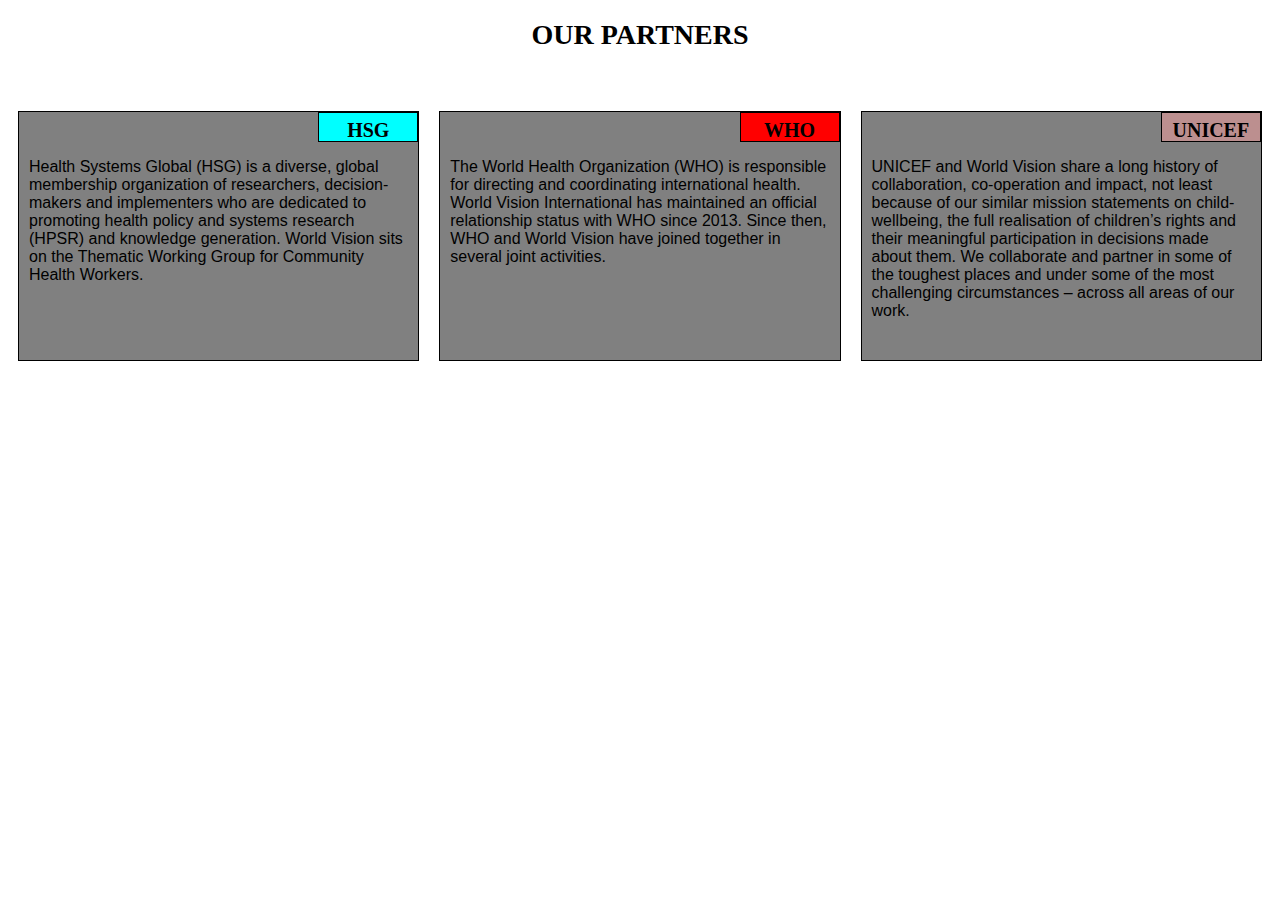
<file: module2-solution/index.html>
<!DOCTYPE html>
<html>
    <head>
        <meta charset="utf-8">
        <meta name="viewport" content="width=device-width, initial-scale=1">
        <title>Module 2 Solution</title>
        <link rel="stylesheet" href="css/style.css">
    </head>
    <body>
        <h1>OUR PARTNERS </h1>
        <div class="row">
            <div class="container col-lg-4 col-md-6 col-sm-12">
                <section>
                    <div class="sub-title aqua" id="HSG">
                        HSG
                    </div>
                    <p id="p1">Health Systems Global (HSG) is a diverse, global membership organization of researchers, decision-makers and implementers who are dedicated to promoting health policy and systems research (HPSR) and knowledge generation. World Vision sits on the Thematic Working Group for Community Health Workers.</p>
                </section>
            </div>
            <div class="container col-lg-4 col-md-6 col-sm-12">
                <section>
                    <div class="sub-title red">
                        WHO
                    </div>
                    <p id="p2">The World Health Organization (WHO) is responsible for directing and coordinating international health. World Vision International has maintained an official relationship status with WHO since 2013. Since then, WHO and World Vision have joined together in several joint activities.</p>
                </section>
            </div>
            <div class="container col-lg-4 col-md-12 col-sm-12">
                <section>
                    <div class="sub-title rosybrown">
                        UNICEF
                    </div>
                    <p id="p3">UNICEF and World Vision share a long history of collaboration, co-operation and impact, not least because of our similar mission statements on child-wellbeing, the full realisation of children’s rights and their meaningful participation in decisions made about them. We collaborate and partner in some of the toughest places and under some of the most challenging circumstances – across all areas of our work. </p>
                </section>
            </div>
        </div>
    </body>
</html>
</file>
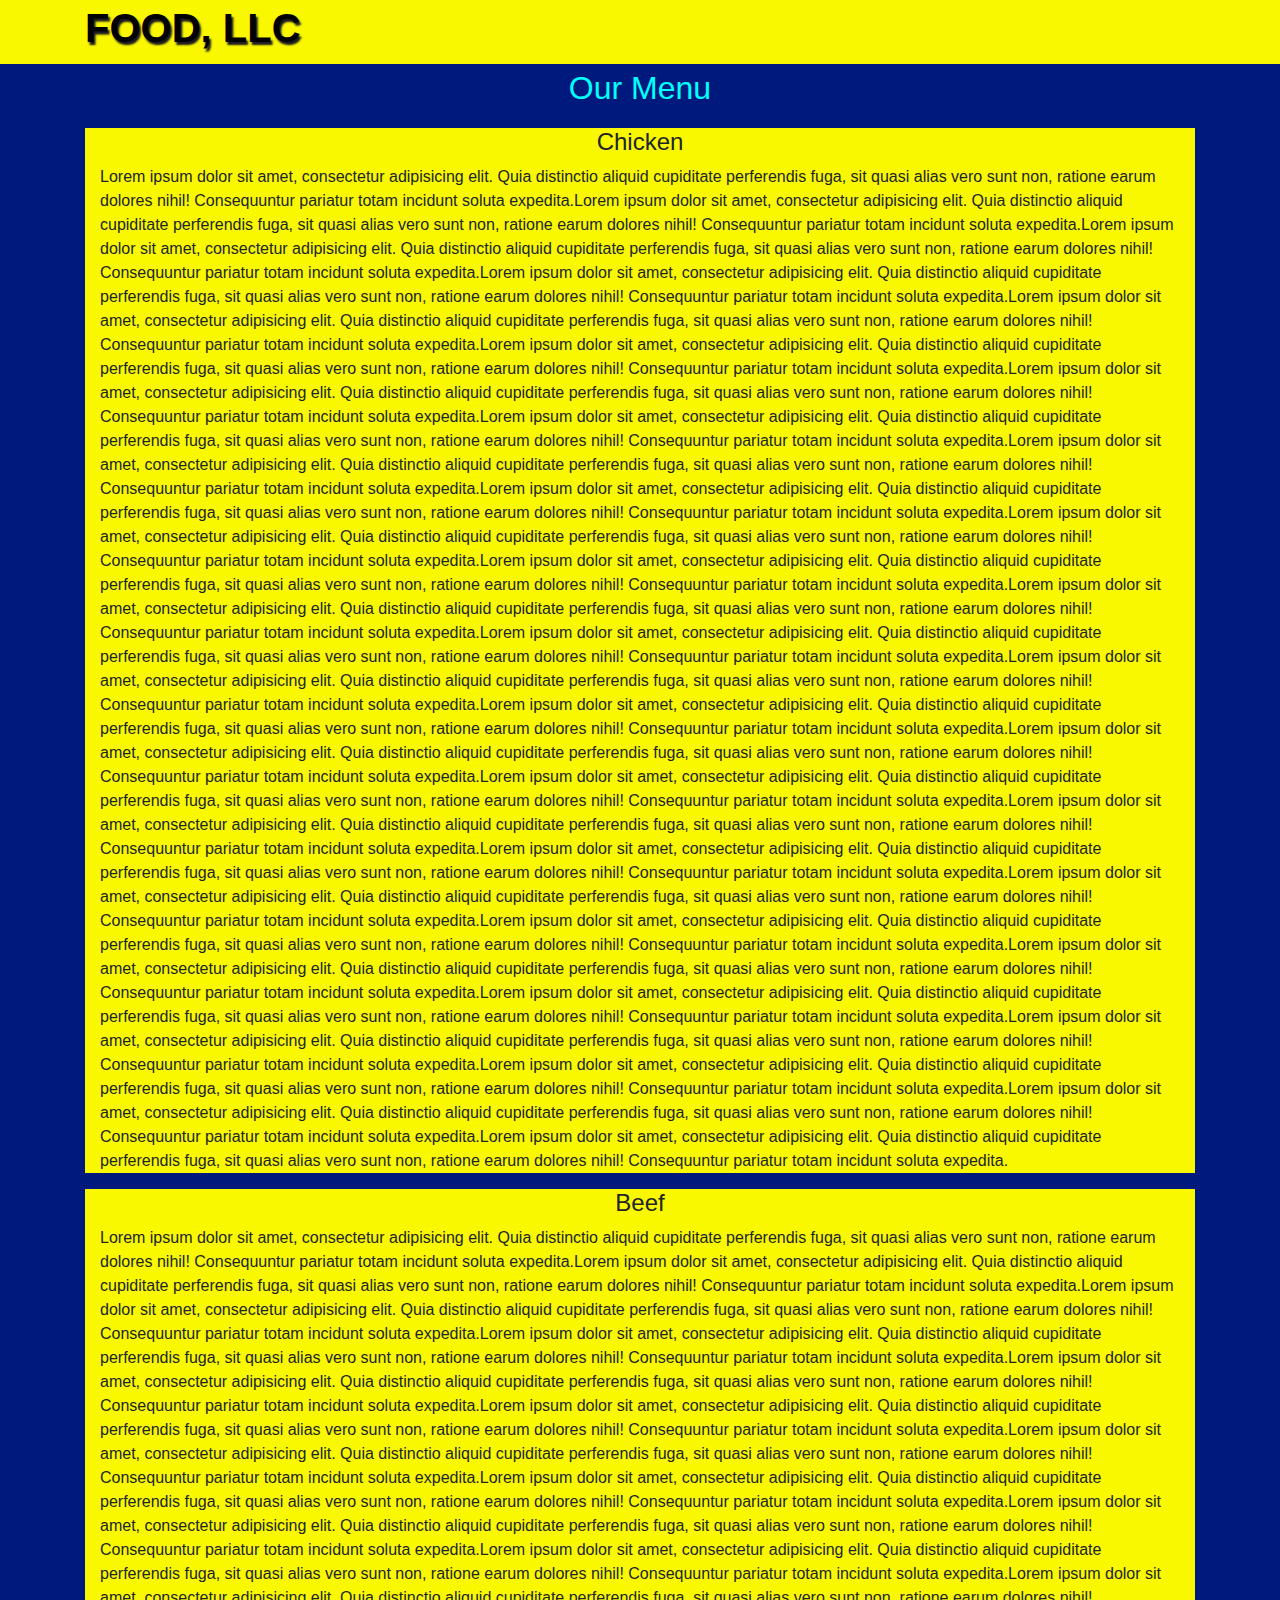
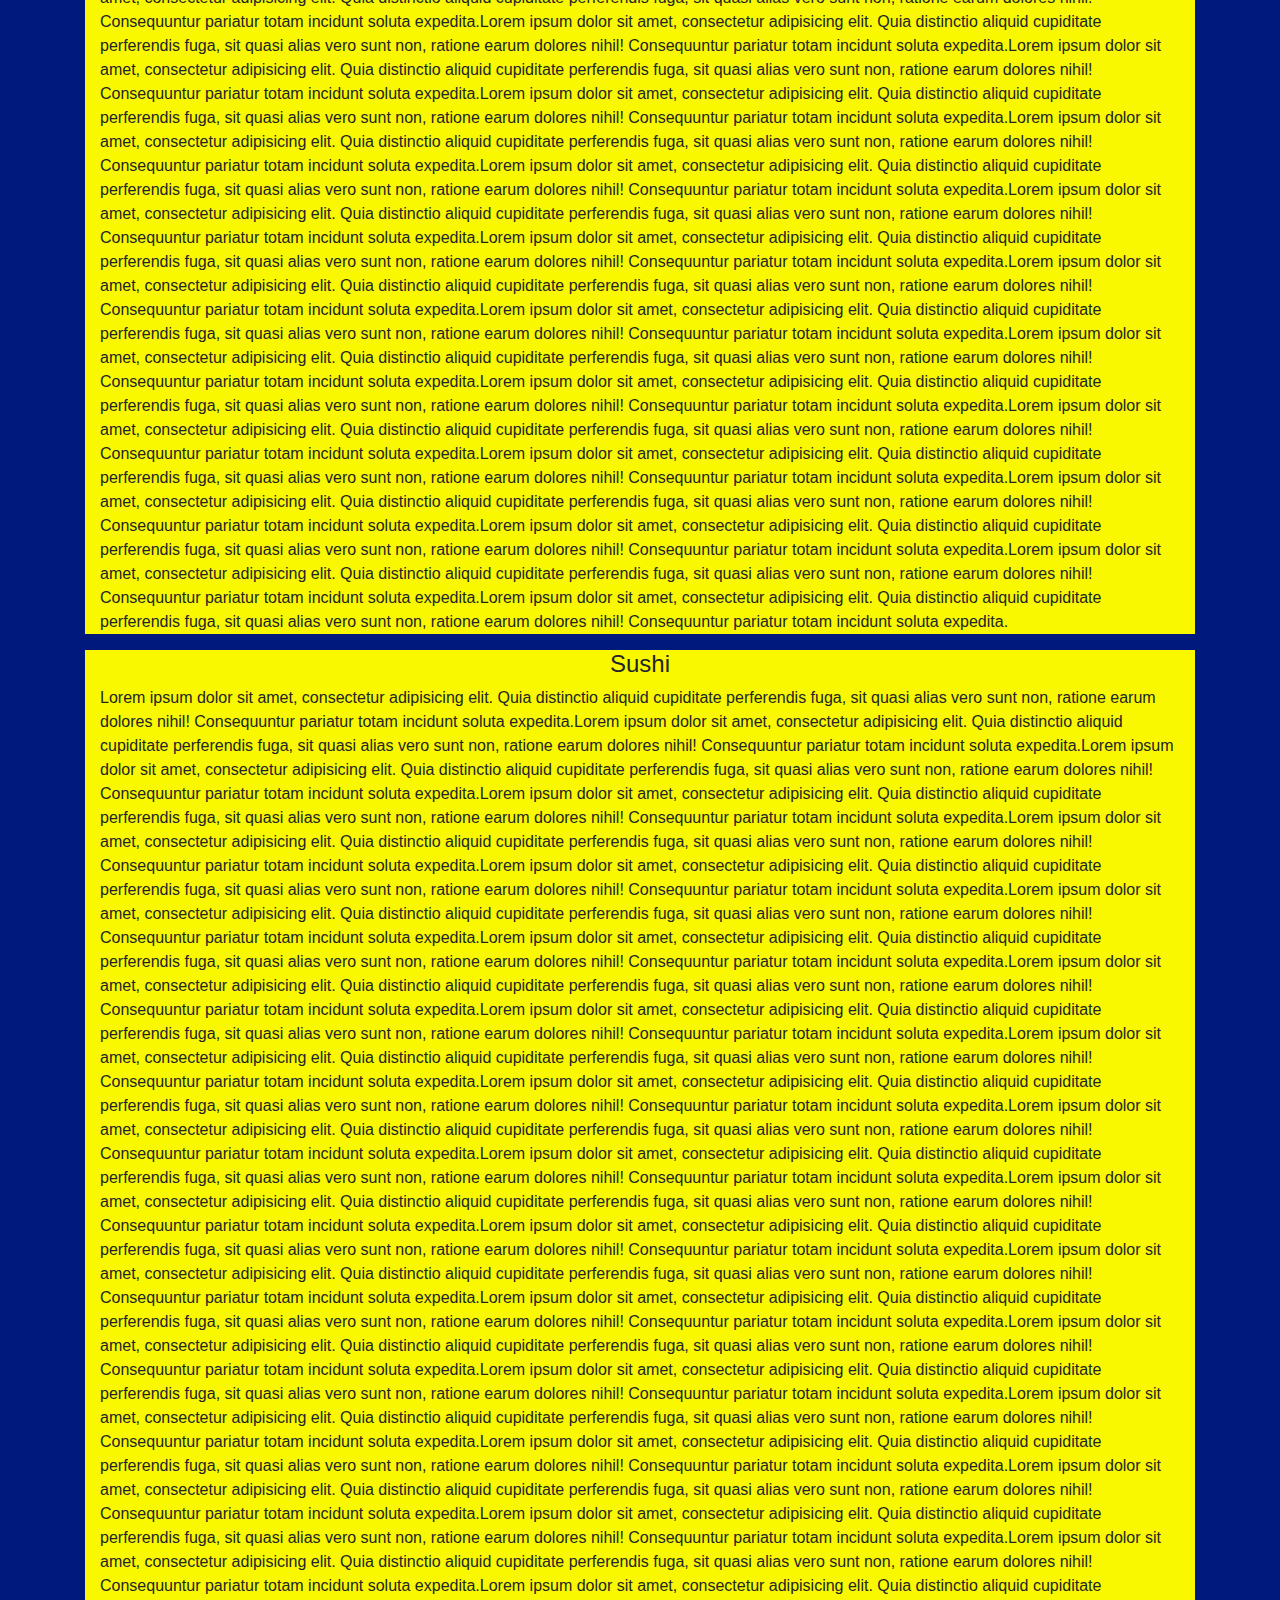
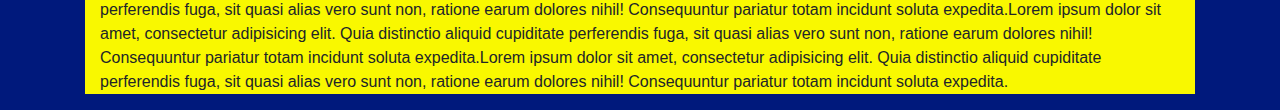
<file: module3-solution/index.html>
<!doctype html>
<html>
<head>
    <meta charset="utf-8">
    <meta name="viewport" content="width=device-width, initial-scale=1.0">
    <link rel="stylesheet" href="https://cdnjs.cloudflare.com/ajax/libs/twitter-bootstrap/4.3.1/css/bootstrap.min.css" >
    <link rel="stylesheet" href="css/styles.css">
    <script src="https://ajax.aspnetcdn.com/ajax/jQuery/jquery-3.5.1.min.js"></script>
        <!-- JavaScript Bundle with Popper -->
        <script src="https://cdnjs.cloudflare.com/ajax/libs/popper.js/1.12.9/umd/popper.min.js"></script>
        <script src="https://cdnjs.cloudflare.com/ajax/libs/twitter-bootstrap/4.3.1/js/bootstrap.min.js"></script>
    <title>Module 3 solution</title>
</head>
<body>
    <header>
        <nav id="header-nav" class="navbar navbar-light">
            <div class="container">
            <div class="navbar-header">
                <div class="navbar-brand pull-left">
                    <h1>Food, LLC</h1>
                </div>
            </div>
            <div class="d-block d-sm-none">
            <button type="button" class="navbar-toggle collapsed " data-toggle="collapse" data-target="#collapsable-nav" aria-expanded="false">
                <span class="navbar-toggler-icon navbar-inverse m-0"></span>
                </button>
            </div>
            <div id="collapsable-nav" class="collapse navbar-collapse">
                <ul id="nav-list" class="nav navbar-nav navbar-right">
                    <a href="#chicken"><li>Chicken</li></a>
                    <a href="#beef"><li>Beef</li></a>
                    <a href="#sushi"><li>Sushi</li></a>
                </ul><!-- #nav-list -->
            </div><!-- .collapse .navbar-collaps.-->
            </div>
        </nav>
    </header>
    <p id="title" class="text-center">Our Menu</p>
    <div class="container">
        <div id="content" class="col-xs-12">
            <h4 id ="chicken" class="text-center">Chicken</h4>
            <p>Lorem ipsum dolor sit amet, consectetur adipisicing elit. Quia distinctio aliquid cupiditate perferendis fuga, sit quasi alias vero sunt non, ratione earum dolores nihil! Consequuntur pariatur totam incidunt soluta expedita.Lorem ipsum dolor sit amet, consectetur adipisicing elit. Quia distinctio aliquid cupiditate perferendis fuga, sit quasi alias vero sunt non, ratione earum dolores nihil! Consequuntur pariatur totam incidunt soluta expedita.Lorem ipsum dolor sit amet, consectetur adipisicing elit. Quia distinctio aliquid cupiditate perferendis fuga, sit quasi alias vero sunt non, ratione earum dolores nihil! Consequuntur pariatur totam incidunt soluta expedita.Lorem ipsum dolor sit amet, consectetur adipisicing elit. Quia distinctio aliquid cupiditate perferendis fuga, sit quasi alias vero sunt non, ratione earum dolores nihil! Consequuntur pariatur totam incidunt soluta expedita.Lorem ipsum dolor sit amet, consectetur adipisicing elit. Quia distinctio aliquid cupiditate perferendis fuga, sit quasi alias vero sunt non, ratione earum dolores nihil! Consequuntur pariatur totam incidunt soluta expedita.Lorem ipsum dolor sit amet, consectetur adipisicing elit. Quia distinctio aliquid cupiditate perferendis fuga, sit quasi alias vero sunt non, ratione earum dolores nihil! Consequuntur pariatur totam incidunt soluta expedita.Lorem ipsum dolor sit amet, consectetur adipisicing elit. Quia distinctio aliquid cupiditate perferendis fuga, sit quasi alias vero sunt non, ratione earum dolores nihil! Consequuntur pariatur totam incidunt soluta expedita.Lorem ipsum dolor sit amet, consectetur adipisicing elit. Quia distinctio aliquid cupiditate perferendis fuga, sit quasi alias vero sunt non, ratione earum dolores nihil! Consequuntur pariatur totam incidunt soluta expedita.Lorem ipsum dolor sit amet, consectetur adipisicing elit. Quia distinctio aliquid cupiditate perferendis fuga, sit quasi alias vero sunt non, ratione earum dolores nihil! Consequuntur pariatur totam incidunt soluta expedita.Lorem ipsum dolor sit amet, consectetur adipisicing elit. Quia distinctio aliquid cupiditate perferendis fuga, sit quasi alias vero sunt non, ratione earum dolores nihil! Consequuntur pariatur totam incidunt soluta expedita.Lorem ipsum dolor sit amet, consectetur adipisicing elit. Quia distinctio aliquid cupiditate perferendis fuga, sit quasi alias vero sunt non, ratione earum dolores nihil! Consequuntur pariatur totam incidunt soluta expedita.Lorem ipsum dolor sit amet, consectetur adipisicing elit. Quia distinctio aliquid cupiditate perferendis fuga, sit quasi alias vero sunt non, ratione earum dolores nihil! Consequuntur pariatur totam incidunt soluta expedita.Lorem ipsum dolor sit amet, consectetur adipisicing elit. Quia distinctio aliquid cupiditate perferendis fuga, sit quasi alias vero sunt non, ratione earum dolores nihil! Consequuntur pariatur totam incidunt soluta expedita.Lorem ipsum dolor sit amet, consectetur adipisicing elit. Quia distinctio aliquid cupiditate perferendis fuga, sit quasi alias vero sunt non, ratione earum dolores nihil! Consequuntur pariatur totam incidunt soluta expedita.Lorem ipsum dolor sit amet, consectetur adipisicing elit. Quia distinctio aliquid cupiditate perferendis fuga, sit quasi alias vero sunt non, ratione earum dolores nihil! Consequuntur pariatur totam incidunt soluta expedita.Lorem ipsum dolor sit amet, consectetur adipisicing elit. Quia distinctio aliquid cupiditate perferendis fuga, sit quasi alias vero sunt non, ratione earum dolores nihil! Consequuntur pariatur totam incidunt soluta expedita.Lorem ipsum dolor sit amet, consectetur adipisicing elit. Quia distinctio aliquid cupiditate perferendis fuga, sit quasi alias vero sunt non, ratione earum dolores nihil! Consequuntur pariatur totam incidunt soluta expedita.Lorem ipsum dolor sit amet, consectetur adipisicing elit. Quia distinctio aliquid cupiditate perferendis fuga, sit quasi alias vero sunt non, ratione earum dolores nihil! Consequuntur pariatur totam incidunt soluta expedita.Lorem ipsum dolor sit amet, consectetur adipisicing elit. Quia distinctio aliquid cupiditate perferendis fuga, sit quasi alias vero sunt non, ratione earum dolores nihil! Consequuntur pariatur totam incidunt soluta expedita.Lorem ipsum dolor sit amet, consectetur adipisicing elit. Quia distinctio aliquid cupiditate perferendis fuga, sit quasi alias vero sunt non, ratione earum dolores nihil! Consequuntur pariatur totam incidunt soluta expedita.Lorem ipsum dolor sit amet, consectetur adipisicing elit. Quia distinctio aliquid cupiditate perferendis fuga, sit quasi alias vero sunt non, ratione earum dolores nihil! Consequuntur pariatur totam incidunt soluta expedita.Lorem ipsum dolor sit amet, consectetur adipisicing elit. Quia distinctio aliquid cupiditate perferendis fuga, sit quasi alias vero sunt non, ratione earum dolores nihil! Consequuntur pariatur totam incidunt soluta expedita.Lorem ipsum dolor sit amet, consectetur adipisicing elit. Quia distinctio aliquid cupiditate perferendis fuga, sit quasi alias vero sunt non, ratione earum dolores nihil! Consequuntur pariatur totam incidunt soluta expedita.Lorem ipsum dolor sit amet, consectetur adipisicing elit. Quia distinctio aliquid cupiditate perferendis fuga, sit quasi alias vero sunt non, ratione earum dolores nihil! Consequuntur pariatur totam incidunt soluta expedita.Lorem ipsum dolor sit amet, consectetur adipisicing elit. Quia distinctio aliquid cupiditate perferendis fuga, sit quasi alias vero sunt non, ratione earum dolores nihil! Consequuntur pariatur totam incidunt soluta expedita.Lorem ipsum dolor sit amet, consectetur adipisicing elit. Quia distinctio aliquid cupiditate perferendis fuga, sit quasi alias vero sunt non, ratione earum dolores nihil! Consequuntur pariatur totam incidunt soluta expedita.Lorem ipsum dolor sit amet, consectetur adipisicing elit. Quia distinctio aliquid cupiditate perferendis fuga, sit quasi alias vero sunt non, ratione earum dolores nihil! Consequuntur pariatur totam incidunt soluta expedita.Lorem ipsum dolor sit amet, consectetur adipisicing elit. Quia distinctio aliquid cupiditate perferendis fuga, sit quasi alias vero sunt non, ratione earum dolores nihil! Consequuntur pariatur totam incidunt soluta expedita.</p>
        </div>
        <div id="content" class="col-xs-12">
            <h4 id="beef" class="text-center">Beef</h4>
            <p>Lorem ipsum dolor sit amet, consectetur adipisicing elit. Quia distinctio aliquid cupiditate perferendis fuga, sit quasi alias vero sunt non, ratione earum dolores nihil! Consequuntur pariatur totam incidunt soluta expedita.Lorem ipsum dolor sit amet, consectetur adipisicing elit. Quia distinctio aliquid cupiditate perferendis fuga, sit quasi alias vero sunt non, ratione earum dolores nihil! Consequuntur pariatur totam incidunt soluta expedita.Lorem ipsum dolor sit amet, consectetur adipisicing elit. Quia distinctio aliquid cupiditate perferendis fuga, sit quasi alias vero sunt non, ratione earum dolores nihil! Consequuntur pariatur totam incidunt soluta expedita.Lorem ipsum dolor sit amet, consectetur adipisicing elit. Quia distinctio aliquid cupiditate perferendis fuga, sit quasi alias vero sunt non, ratione earum dolores nihil! Consequuntur pariatur totam incidunt soluta expedita.Lorem ipsum dolor sit amet, consectetur adipisicing elit. Quia distinctio aliquid cupiditate perferendis fuga, sit quasi alias vero sunt non, ratione earum dolores nihil! Consequuntur pariatur totam incidunt soluta expedita.Lorem ipsum dolor sit amet, consectetur adipisicing elit. Quia distinctio aliquid cupiditate perferendis fuga, sit quasi alias vero sunt non, ratione earum dolores nihil! Consequuntur pariatur totam incidunt soluta expedita.Lorem ipsum dolor sit amet, consectetur adipisicing elit. Quia distinctio aliquid cupiditate perferendis fuga, sit quasi alias vero sunt non, ratione earum dolores nihil! Consequuntur pariatur totam incidunt soluta expedita.Lorem ipsum dolor sit amet, consectetur adipisicing elit. Quia distinctio aliquid cupiditate perferendis fuga, sit quasi alias vero sunt non, ratione earum dolores nihil! Consequuntur pariatur totam incidunt soluta expedita.Lorem ipsum dolor sit amet, consectetur adipisicing elit. Quia distinctio aliquid cupiditate perferendis fuga, sit quasi alias vero sunt non, ratione earum dolores nihil! Consequuntur pariatur totam incidunt soluta expedita.Lorem ipsum dolor sit amet, consectetur adipisicing elit. Quia distinctio aliquid cupiditate perferendis fuga, sit quasi alias vero sunt non, ratione earum dolores nihil! Consequuntur pariatur totam incidunt soluta expedita.Lorem ipsum dolor sit amet, consectetur adipisicing elit. Quia distinctio aliquid cupiditate perferendis fuga, sit quasi alias vero sunt non, ratione earum dolores nihil! Consequuntur pariatur totam incidunt soluta expedita.Lorem ipsum dolor sit amet, consectetur adipisicing elit. Quia distinctio aliquid cupiditate perferendis fuga, sit quasi alias vero sunt non, ratione earum dolores nihil! Consequuntur pariatur totam incidunt soluta expedita.Lorem ipsum dolor sit amet, consectetur adipisicing elit. Quia distinctio aliquid cupiditate perferendis fuga, sit quasi alias vero sunt non, ratione earum dolores nihil! Consequuntur pariatur totam incidunt soluta expedita.Lorem ipsum dolor sit amet, consectetur adipisicing elit. Quia distinctio aliquid cupiditate perferendis fuga, sit quasi alias vero sunt non, ratione earum dolores nihil! Consequuntur pariatur totam incidunt soluta expedita.Lorem ipsum dolor sit amet, consectetur adipisicing elit. Quia distinctio aliquid cupiditate perferendis fuga, sit quasi alias vero sunt non, ratione earum dolores nihil! Consequuntur pariatur totam incidunt soluta expedita.Lorem ipsum dolor sit amet, consectetur adipisicing elit. Quia distinctio aliquid cupiditate perferendis fuga, sit quasi alias vero sunt non, ratione earum dolores nihil! Consequuntur pariatur totam incidunt soluta expedita.Lorem ipsum dolor sit amet, consectetur adipisicing elit. Quia distinctio aliquid cupiditate perferendis fuga, sit quasi alias vero sunt non, ratione earum dolores nihil! Consequuntur pariatur totam incidunt soluta expedita.Lorem ipsum dolor sit amet, consectetur adipisicing elit. Quia distinctio aliquid cupiditate perferendis fuga, sit quasi alias vero sunt non, ratione earum dolores nihil! Consequuntur pariatur totam incidunt soluta expedita.Lorem ipsum dolor sit amet, consectetur adipisicing elit. Quia distinctio aliquid cupiditate perferendis fuga, sit quasi alias vero sunt non, ratione earum dolores nihil! Consequuntur pariatur totam incidunt soluta expedita.Lorem ipsum dolor sit amet, consectetur adipisicing elit. Quia distinctio aliquid cupiditate perferendis fuga, sit quasi alias vero sunt non, ratione earum dolores nihil! Consequuntur pariatur totam incidunt soluta expedita.Lorem ipsum dolor sit amet, consectetur adipisicing elit. Quia distinctio aliquid cupiditate perferendis fuga, sit quasi alias vero sunt non, ratione earum dolores nihil! Consequuntur pariatur totam incidunt soluta expedita.Lorem ipsum dolor sit amet, consectetur adipisicing elit. Quia distinctio aliquid cupiditate perferendis fuga, sit quasi alias vero sunt non, ratione earum dolores nihil! Consequuntur pariatur totam incidunt soluta expedita.Lorem ipsum dolor sit amet, consectetur adipisicing elit. Quia distinctio aliquid cupiditate perferendis fuga, sit quasi alias vero sunt non, ratione earum dolores nihil! Consequuntur pariatur totam incidunt soluta expedita.Lorem ipsum dolor sit amet, consectetur adipisicing elit. Quia distinctio aliquid cupiditate perferendis fuga, sit quasi alias vero sunt non, ratione earum dolores nihil! Consequuntur pariatur totam incidunt soluta expedita.Lorem ipsum dolor sit amet, consectetur adipisicing elit. Quia distinctio aliquid cupiditate perferendis fuga, sit quasi alias vero sunt non, ratione earum dolores nihil! Consequuntur pariatur totam incidunt soluta expedita.Lorem ipsum dolor sit amet, consectetur adipisicing elit. Quia distinctio aliquid cupiditate perferendis fuga, sit quasi alias vero sunt non, ratione earum dolores nihil! Consequuntur pariatur totam incidunt soluta expedita.Lorem ipsum dolor sit amet, consectetur adipisicing elit. Quia distinctio aliquid cupiditate perferendis fuga, sit quasi alias vero sunt non, ratione earum dolores nihil! Consequuntur pariatur totam incidunt soluta expedita.Lorem ipsum dolor sit amet, consectetur adipisicing elit. Quia distinctio aliquid cupiditate perferendis fuga, sit quasi alias vero sunt non, ratione earum dolores nihil! Consequuntur pariatur totam incidunt soluta expedita.</p>
        </div>
        <div id="content" class="col-xs-12">
            <h4 id = "sushi" class="text-center">Sushi</h4>
            <p>Lorem ipsum dolor sit amet, consectetur adipisicing elit. Quia distinctio aliquid cupiditate perferendis fuga, sit quasi alias vero sunt non, ratione earum dolores nihil! Consequuntur pariatur totam incidunt soluta expedita.Lorem ipsum dolor sit amet, consectetur adipisicing elit. Quia distinctio aliquid cupiditate perferendis fuga, sit quasi alias vero sunt non, ratione earum dolores nihil! Consequuntur pariatur totam incidunt soluta expedita.Lorem ipsum dolor sit amet, consectetur adipisicing elit. Quia distinctio aliquid cupiditate perferendis fuga, sit quasi alias vero sunt non, ratione earum dolores nihil! Consequuntur pariatur totam incidunt soluta expedita.Lorem ipsum dolor sit amet, consectetur adipisicing elit. Quia distinctio aliquid cupiditate perferendis fuga, sit quasi alias vero sunt non, ratione earum dolores nihil! Consequuntur pariatur totam incidunt soluta expedita.Lorem ipsum dolor sit amet, consectetur adipisicing elit. Quia distinctio aliquid cupiditate perferendis fuga, sit quasi alias vero sunt non, ratione earum dolores nihil! Consequuntur pariatur totam incidunt soluta expedita.Lorem ipsum dolor sit amet, consectetur adipisicing elit. Quia distinctio aliquid cupiditate perferendis fuga, sit quasi alias vero sunt non, ratione earum dolores nihil! Consequuntur pariatur totam incidunt soluta expedita.Lorem ipsum dolor sit amet, consectetur adipisicing elit. Quia distinctio aliquid cupiditate perferendis fuga, sit quasi alias vero sunt non, ratione earum dolores nihil! Consequuntur pariatur totam incidunt soluta expedita.Lorem ipsum dolor sit amet, consectetur adipisicing elit. Quia distinctio aliquid cupiditate perferendis fuga, sit quasi alias vero sunt non, ratione earum dolores nihil! Consequuntur pariatur totam incidunt soluta expedita.Lorem ipsum dolor sit amet, consectetur adipisicing elit. Quia distinctio aliquid cupiditate perferendis fuga, sit quasi alias vero sunt non, ratione earum dolores nihil! Consequuntur pariatur totam incidunt soluta expedita.Lorem ipsum dolor sit amet, consectetur adipisicing elit. Quia distinctio aliquid cupiditate perferendis fuga, sit quasi alias vero sunt non, ratione earum dolores nihil! Consequuntur pariatur totam incidunt soluta expedita.Lorem ipsum dolor sit amet, consectetur adipisicing elit. Quia distinctio aliquid cupiditate perferendis fuga, sit quasi alias vero sunt non, ratione earum dolores nihil! Consequuntur pariatur totam incidunt soluta expedita.Lorem ipsum dolor sit amet, consectetur adipisicing elit. Quia distinctio aliquid cupiditate perferendis fuga, sit quasi alias vero sunt non, ratione earum dolores nihil! Consequuntur pariatur totam incidunt soluta expedita.Lorem ipsum dolor sit amet, consectetur adipisicing elit. Quia distinctio aliquid cupiditate perferendis fuga, sit quasi alias vero sunt non, ratione earum dolores nihil! Consequuntur pariatur totam incidunt soluta expedita.Lorem ipsum dolor sit amet, consectetur adipisicing elit. Quia distinctio aliquid cupiditate perferendis fuga, sit quasi alias vero sunt non, ratione earum dolores nihil! Consequuntur pariatur totam incidunt soluta expedita.Lorem ipsum dolor sit amet, consectetur adipisicing elit. Quia distinctio aliquid cupiditate perferendis fuga, sit quasi alias vero sunt non, ratione earum dolores nihil! Consequuntur pariatur totam incidunt soluta expedita.Lorem ipsum dolor sit amet, consectetur adipisicing elit. Quia distinctio aliquid cupiditate perferendis fuga, sit quasi alias vero sunt non, ratione earum dolores nihil! Consequuntur pariatur totam incidunt soluta expedita.Lorem ipsum dolor sit amet, consectetur adipisicing elit. Quia distinctio aliquid cupiditate perferendis fuga, sit quasi alias vero sunt non, ratione earum dolores nihil! Consequuntur pariatur totam incidunt soluta expedita.Lorem ipsum dolor sit amet, consectetur adipisicing elit. Quia distinctio aliquid cupiditate perferendis fuga, sit quasi alias vero sunt non, ratione earum dolores nihil! Consequuntur pariatur totam incidunt soluta expedita.Lorem ipsum dolor sit amet, consectetur adipisicing elit. Quia distinctio aliquid cupiditate perferendis fuga, sit quasi alias vero sunt non, ratione earum dolores nihil! Consequuntur pariatur totam incidunt soluta expedita.Lorem ipsum dolor sit amet, consectetur adipisicing elit. Quia distinctio aliquid cupiditate perferendis fuga, sit quasi alias vero sunt non, ratione earum dolores nihil! Consequuntur pariatur totam incidunt soluta expedita.Lorem ipsum dolor sit amet, consectetur adipisicing elit. Quia distinctio aliquid cupiditate perferendis fuga, sit quasi alias vero sunt non, ratione earum dolores nihil! Consequuntur pariatur totam incidunt soluta expedita.Lorem ipsum dolor sit amet, consectetur adipisicing elit. Quia distinctio aliquid cupiditate perferendis fuga, sit quasi alias vero sunt non, ratione earum dolores nihil! Consequuntur pariatur totam incidunt soluta expedita.Lorem ipsum dolor sit amet, consectetur adipisicing elit. Quia distinctio aliquid cupiditate perferendis fuga, sit quasi alias vero sunt non, ratione earum dolores nihil! Consequuntur pariatur totam incidunt soluta expedita.Lorem ipsum dolor sit amet, consectetur adipisicing elit. Quia distinctio aliquid cupiditate perferendis fuga, sit quasi alias vero sunt non, ratione earum dolores nihil! Consequuntur pariatur totam incidunt soluta expedita.Lorem ipsum dolor sit amet, consectetur adipisicing elit. Quia distinctio aliquid cupiditate perferendis fuga, sit quasi alias vero sunt non, ratione earum dolores nihil! Consequuntur pariatur totam incidunt soluta expedita.Lorem ipsum dolor sit amet, consectetur adipisicing elit. Quia distinctio aliquid cupiditate perferendis fuga, sit quasi alias vero sunt non, ratione earum dolores nihil! Consequuntur pariatur totam incidunt soluta expedita.Lorem ipsum dolor sit amet, consectetur adipisicing elit. Quia distinctio aliquid cupiditate perferendis fuga, sit quasi alias vero sunt non, ratione earum dolores nihil! Consequuntur pariatur totam incidunt soluta expedita.Lorem ipsum dolor sit amet, consectetur adipisicing elit. Quia distinctio aliquid cupiditate perferendis fuga, sit quasi alias vero sunt non, ratione earum dolores nihil! Consequuntur pariatur totam incidunt soluta expedita.</p>
        </div>
    </div>
</body>
</html>
</file>
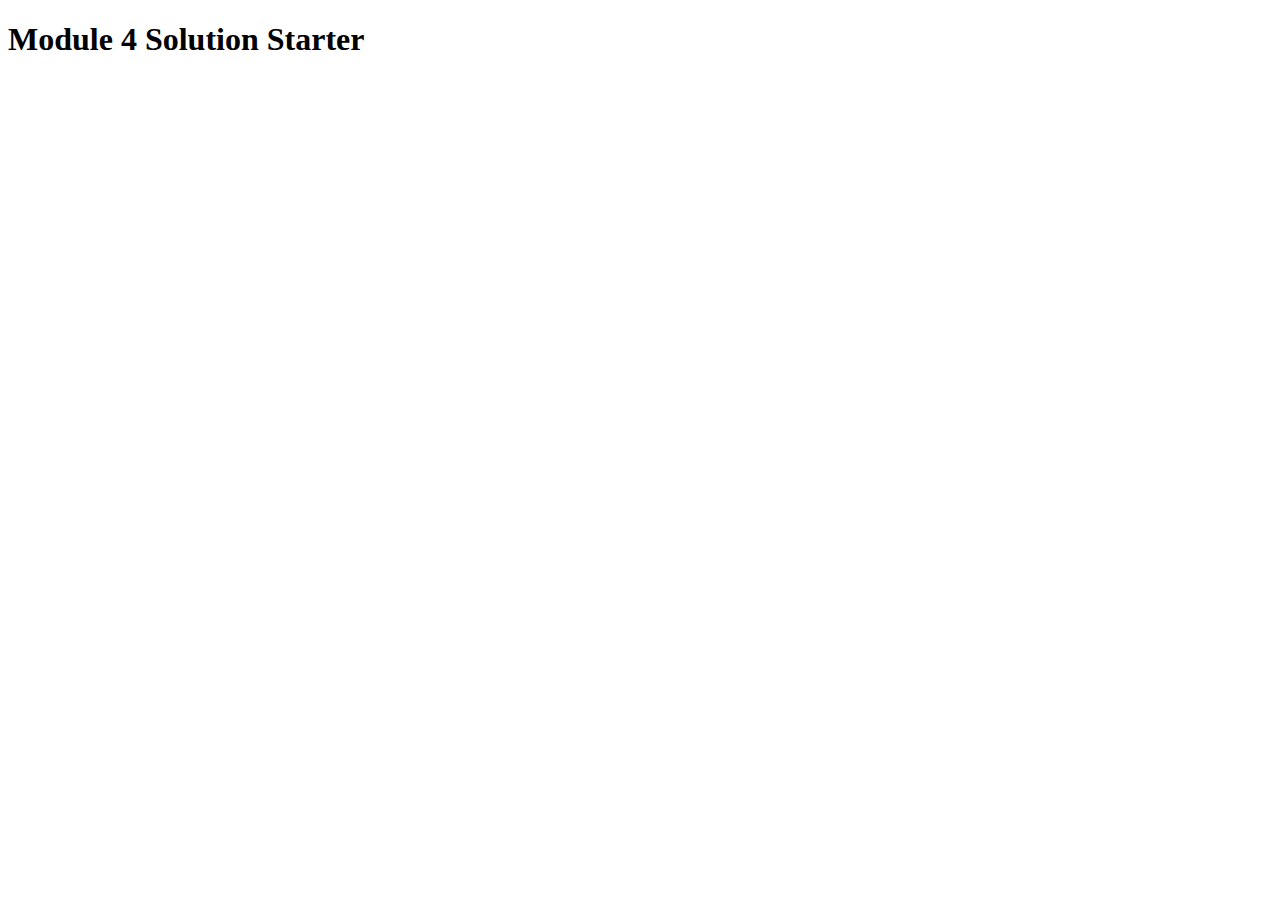
<file: module4-solution/easier/index.html>
<!DOCTYPE html>
<html>
<head>
  <meta charset="utf-8">
  <title>Module 4 Solution Starter</title>
  <script src="SpeakHello.js"></script>
  <script src="SpeakGoodBye.js"></script>
  <script src="script.js"></script>
</head>
<body>
  <h1>Module 4 Solution Starter</h1>
</body>
</html>
</file>
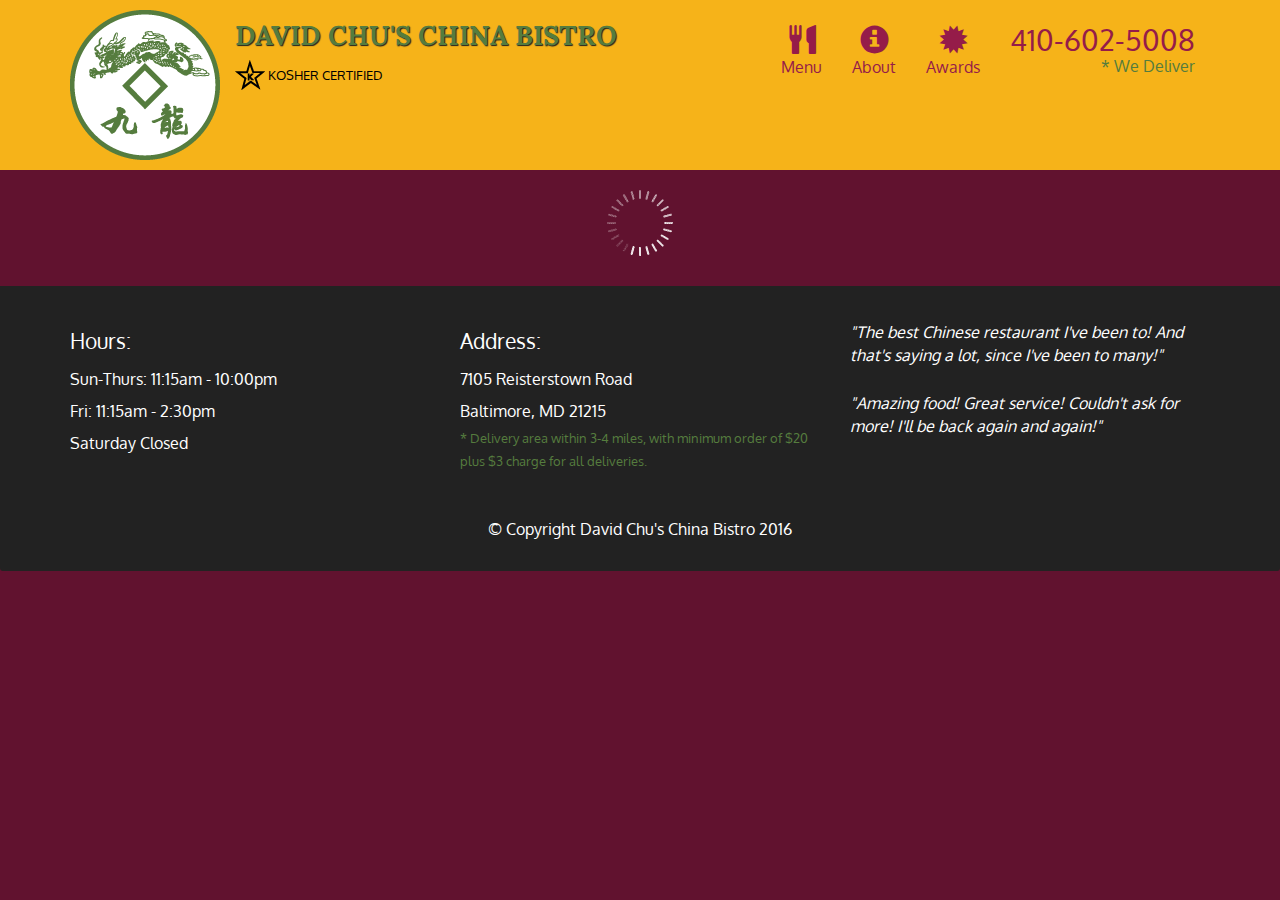
<file: module5-solution/assignment5-solution-starter/index.html>
<!doctype html>
<html lang="en">
  <head>
    <meta charset="utf-8">
    <meta http-equiv="X-UA-Compatible" content="IE=edge">
    <meta name="viewport" content="width=device-width, initial-scale=1">
    <title>David Chu's China Bistro</title>
    <link rel="stylesheet" href="css/bootstrap.min.css">
    <link rel="stylesheet" href="css/styles.css">
    <link href='https://fonts.googleapis.com/css?family=Oxygen:400,300,700' rel='stylesheet' type='text/css'>
    <link href='https://fonts.googleapis.com/css?family=Lora' rel='stylesheet' type='text/css'>
  </head>
<body>
  <header>
    <nav id="header-nav" class="navbar navbar-default">
      <div class="container">
        <div class="navbar-header">
          <a href="index.html" class="pull-left visible-md visible-lg">
            <div id="logo-img" alt="Logo image"></div>
          </a>

          <div class="navbar-brand">
            <a href="index.html"><h1>David Chu's China Bistro</h1></a>
            <p>
              <img src="images/star-k-logo.png" alt="Kosher certification">
              <span>Kosher Certified</span>
            </p>
          </div>

          <button id="navbarToggle" type="button" class="navbar-toggle collapsed" data-toggle="collapse" data-target="#collapsable-nav" aria-expanded="false">
            <span class="sr-only">Toggle navigation</span>
            <span class="icon-bar"></span>
            <span class="icon-bar"></span>
            <span class="icon-bar"></span>
          </button>
        </div>
        
        <div id="collapsable-nav" class="collapse navbar-collapse">
           <ul id="nav-list" class="nav navbar-nav navbar-right">
            <li id="navHomeButton" class="visible-xs active">
              <a href="index.html">
                <span class="glyphicon glyphicon-home"></span> Home</a>
            </li>
            <li id="navMenuButton">
              <a href="#" onclick="$dc.loadMenuCategories();">
                <span class="glyphicon glyphicon-cutlery"></span><br class="hidden-xs"> Menu</a>
            </li>
            <li>
              <a href="#">
                <span class="glyphicon glyphicon-info-sign"></span><br class="hidden-xs"> About</a>
            </li>
            <li>
              <a href="#">
                <span class="glyphicon glyphicon-certificate"></span><br class="hidden-xs"> Awards</a>
            </li>
            <li id="phone" class="hidden-xs">
              <a href="tel:410-602-5008">
                <span>410-602-5008</span></a><div>* We Deliver</div>
            </li>
          </ul><!-- #nav-list -->
        </div><!-- .collapse .navbar-collapse -->
      </div><!-- .container -->
    </nav><!-- #header-nav -->
  </header>

  <div id="call-btn" class="visible-xs">
    <a class="btn" href="tel:410-602-5008">
    <span class="glyphicon glyphicon-earphone"></span>
    410-602-5008
    </a>
  </div>
  <div id="xs-deliver" class="text-center visible-xs">* We Deliver</div>

  <div id="main-content" class="container"></div>

  <footer class="panel-footer">
    <div class="container">
      <div class="row">
        <section id="hours" class="col-sm-4">
          <span>Hours:</span><br>
          Sun-Thurs: 11:15am - 10:00pm<br>
          Fri: 11:15am - 2:30pm<br>
          Saturday Closed
          <hr class="visible-xs">
        </section>
        <section id="address" class="col-sm-4">
          <span>Address:</span><br>
          7105 Reisterstown Road<br>
          Baltimore, MD 21215
          <p>* Delivery area within 3-4 miles, with minimum order of $20 plus $3 charge for all deliveries.</p>
          <hr class="visible-xs">
        </section>
        <section id="testimonials" class="col-sm-4">
          <p>"The best Chinese restaurant I've been to! And that's saying a lot, since I've been to many!"</p>
          <p>"Amazing food! Great service! Couldn't ask for more! I'll be back again and again!"</p>
        </section>
      </div>
      <div class="text-center">&copy; Copyright David Chu's China Bistro 2016</div>
    </div>
  </footer>

  <!-- jQuery (Bootstrap JS plugins depend on it) -->
  <script src="js/jquery-2.1.4.min.js"></script>
  <script src="js/bootstrap.min.js"></script>
  <script src="js/ajax-utils.js"></script>
  <script src="js/script.js"></script>
</body>
</html>
</file>
<file: module2-solution/css/style.css>
* {
    box-sizing: border-box;
    font-family: Cambria, Cochin, Georgia, Times, 'Times New Roman', serif
}
h1 {
    text-align: center;
    margin-bottom: 50px;
    font-size: 175%;
}
.container {
	border: none;
	margin: auto;
	padding: 10px;
}
section 
{
    background-color: grey;
    margin: auto;
    height: 250px;
    border : 1px solid black;
    overflow:auto;
}
p{
    padding : 30px 10px;
    font-family: Arial, Helvetica, sans-serif;
}
.aqua {
    background-color: aqua;
}
.red{
    background-color:red;
}
.rosybrown{
    background-color: rosybrown;
}
.sub-title {
    float : right;
    position: relative;
    width : 100px;
    height: 30px;
    padding-top: 6px;
    border : 1px solid black;
    text-align: center;
    text-anchor: middle;
    font-size: 125%;
    font-weight: bold;
}

@media (min-width: 992px) {
    .col-lg-1, .col-lg-2, .col-lg-3, .col-lg-4, .col-lg-5, .col-lg-6, .col-lg-7, .col-lg-8, .col-lg-9, .col-lg-10, .col-lg-11, .col-lg-12 {
        float: left;
    }
    .col-lg-1 {
        width: 8.33%;
    }
    .col-lg-2 {
        width: 16.66%;
    }
    .col-lg-3 {
        width: 25%;
    }
    .col-lg-4 {
        width: 33.33%;
    }
    .col-lg-5 {
        width: 41.66%;
    }
    .col-lg-6 {
        width: 50%;
    }
    .col-lg-7 {
        width: 58.33%;
    }
    .col-lg-8 {
        width: 66.66%;
    }
    .col-lg-9 {
        width: 74.99%;
    }
    .col-lg-10 {
        width: 83.33%;
    }
    .col-lg-11 {
        width: 91.66%;
    }
    .col-lg-12 {
        width: 100%;
    }
}  
@media (min-width: 768px) and (max-width: 991px) {
    .col-md-1, .col-md-2, .col-md-3, .col-md-4, .col-md-5, .col-md-6, .col-md-7, .col-md-8, .col-md-9, .col-md-10, .col-md-11, .col-md-12 {
        float: left;
    }
    .col-md-1 {
        width: 8.33%;
    }
    .col-md-2 {
        width: 16.66%;
    }
    .col-md-3 {
        width: 25%;
    }
    .col-md-4 {
        width: 33.33%;
    }
    .col-md-5 {
        width: 41.66%;
    }
    .col-md-6 {
        width: 50%;
    }
    .col-md-7 {
        width: 58.33%;
    }
    .col-md-8 {
        width: 66.66%;
    }
    .col-md-9 {
        width: 74.99%;
    }
    .col-md-10 {
        width: 83.33%;
    }
    .col-md-11 {
        width: 91.66%;
    }
    .col-md-12 {
        width: 100%;
    }
} 
@media (max-width: 767px) {
    .col-sm-1, .col-sm-2, .col-sm-3, .col-sm-4, .col-sm-5, .col-sm-6, .col-sm-7, .col-sm-8, .col-sm-9, .col-sm-10, .col-sm-11, .col-sm-12 {
        float: left;
    }
    .col-sm-1 {
        width: 8.33%;
    }
    .col-sm-2 {
        width: 16.66%;
    }
    .col-sm-3 {
        width: 25%;
    }
    .col-sm-4 {
        width: 33.33%;
    }
    .col-sm-5 {
        width: 41.66%;
    }
    .col-sm-6 {
        width: 50%;
    }
    .col-sm-7 {
        width: 58.33%;
    }
    .col-sm-8 {
        width: 66.66%;
    }
    .col-sm-9 {
        width: 74.99%;
    }
    .col-sm-10 {
        width: 83.33%;
    }
    .col-sm-11 {
        width: 91.66%;
    }
    .col-sm-12 {
        width: 100%;
    }
}
</file>
<file: module3-solution/css/styles.css>
body{
    background-color: #00197c ;
}
.navbar {
    background-color: #f9f800 ;
    border-radius: 0;
    border: 0
}
.navbar-brand h1 {
    color: #000000;
    text-transform: uppercase;
    font-weight: bold;
    text-shadow: 2px 3px 2px rgb(26, 25, 34);
    line-height: .75;
}
.navbar-brand {
    padding-top: 5px;
}
ul{
    text-align:center;
    font-size:1.3em;
    color: #dcff7d
}
#collapsable-nav{
    background-color: rgb(40, 18, 236);
    position: relative;
    margin-inline: -6vw;
    margin-bottom: -1.4vw;
}
li{
    border :1px solid #000000;
}
#title{
    font-size: 200%;
    color: aqua;
}
#content{
    background-color: #f9f800;
    padding:0px 15px;
}

.container-fluid{
    margin: 0;
    padding:0;
}
#content p {
    
}
.navbar-toggle{
    background-color: #f9f800;
    border:0;
}
</file>
<file: module5-solution/assignment5-solution-starter/css/styles.css>
body {
  font-size: 16px;
  color: #fff;
  background-color: #61122f;
  font-family: 'Oxygen', sans-serif;
}

/** HEADER **/
#header-nav {
  background-color: #f6b319;
  border-radius: 0;
  border: 0;
}

#logo-img {
  background: url('../images/restaurant-logo_large.png') no-repeat;
  width: 150px;
  height: 150px;
  margin: 10px 15px 10px 0;
}

.navbar-brand {
  padding-top: 25px;
}
.navbar-brand h1 { /* Restaurant name */
  font-family: 'Lora', serif;
  color: #557c3e;
  font-size: 1.5em;
  text-transform: uppercase;
  font-weight: bold;
  text-shadow: 1px 1px 1px #222;
  margin-top: 0;
  margin-bottom: 0;
  line-height: .75;
}
.navbar-brand a:hover, .navbar-brand a:focus {
  text-decoration: none;
}
.navbar-brand p { /* Kosher cert */
  color: #000;
  text-transform: uppercase;
  font-size: .7em;
  margin-top: 15px;
}
.navbar-brand p span { /* Star-K */
  vertical-align: middle;
}

#nav-list {
  margin-top: 10px;
}
#nav-list a {
  color: #951C49;
  text-align: center;
}
#nav-list a:hover {
  background: #E7E7E7;
}
#nav-list a span {
  font-size: 1.8em;
}

#phone {
  margin-top: 5px;
}
#phone a { /* Phone number */
  text-align: right;
  padding-bottom: 0;
}
#phone div { /* We Deliver */
  color: #557c3e;
  text-align: right;
  padding-right: 15px;
}

.navbar-header button.navbar-toggle, .navbar-header .icon-bar {
  border: 1px solid #61122f;
}
.navbar-header button.navbar-toggle {
  clear: both;
  margin-top: -30px;
}
/* END HEADER */

/* FOOTER */
.panel-footer {
  margin-top: 30px;
  padding-top: 35px;
  padding-bottom: 30px;
  background-color: #222;
  border-top: 0;
}
.panel-footer div.row {
  margin-bottom: 35px;
}
#hours, #address {
  line-height: 2;
}
#hours > span, #address > span {
  font-size: 1.3em;
}
#address p {
  color: #557c3e;
  font-size: .8em;
  line-height: 1.8;
}
#testimonials {
  font-style: italic;
}
#testimonials p:nth-child(2) {
  margin-top: 25px;
}
/* END FOOTER */



/* HOME PAGE */
.container .jumbotron {
  box-shadow: 0 0 50px #3F0C1F;
  border: 2px solid #3F0C1F;
}

#menu-tile, #specials-tile, #map-tile {
  height: 250px;
  width: 100%;
  margin-bottom: 15px;
  position: relative;
  border: 2px solid #3F0C1F;
  overflow: hidden;
}
#menu-tile:hover, #specials-tile:hover, #map-tile:hover {
  box-shadow: 0 1px 5px 1px #cccccc;
}
#menu-tile {
  background: url('../images/menu-tile.jpg') no-repeat;
  background-position: center;
}
#specials-tile {
  background: url('../images/specials-tile.jpg') no-repeat;
  background-position: center;
}
#menu-tile span, #specials-tile span, #map-tile span {
  position: absolute;
  bottom: 0;
  right: 0;
  width: 100%;
  text-align: center;
  font-size: 1.6em;
  text-transform: uppercase;
  background-color: #000;
  color: #fff;
  opacity: .8;
}
/* END HOME PAGE */

/* MENU CATEGORIES PAGE */
.category-tile { 
  position: relative;
  border: 2px solid #3F0C1F;
  overflow: hidden;
  width: 200px;
  height: 200px;
  margin: 0 auto 15px;
}
.category-tile span {
  position: absolute;
  bottom: 0;
  right: 0;
  width: 100%;
  text-align: center;
  font-size: 1.2em;
  text-transform: uppercase;
  background-color: #000;
  color: #fff;
  opacity: .8;
}
.category-tile:hover {
  box-shadow: 0 1px 5px 1px #cccccc;
}

#menu-categories-title + div {
  margin-bottom: 50px;
}
/* END MENU CATEGORIES PAGE */

/* SINGLE CATEGORY PAGE */
.menu-item-tile {
  margin-bottom: 25px;
}
.menu-item-tile hr {
  width: 80%;
}
.menu-item-tile .menu-item-price {
  font-size: 1.1em;
  text-align: right;
  margin-top: -15px;
  margin-right: -15px;
}
.menu-item-tile .menu-item-price span {
  font-size: .6em;
}
.menu-item-photo {
  position: relative;
  border: 2px solid #3F0C1F; 
  overflow: hidden;
  padding: 0;
  margin-right: -15px;
  margin-left: auto;
  margin-bottom: 20px;
  max-width: 250px;
}
.menu-item-photo div {
  position: absolute;
  bottom: 0;
  right: 0;
  width: 80px;
  background-color: #557c3e;
  text-align: center;
}
.menu-item-description {
  padding-right: 30px;
}
h3.menu-item-title {
  margin: 0 0 10px;
}
.menu-item-details {
  font-size: .9em;
  font-style: italic;
}
/* END SINGLE CATEGORY PAGE */


/********** Large devices only **********/
@media (min-width: 1200px) {
  .container .jumbotron {
    background: url('../images/jumbotron_1200.jpg') no-repeat;
    height: 675px;
  }
}

/********** Medium devices only **********/
@media (min-width: 992px) and (max-width: 1199px) {
  /* Header */
  #logo-img {
    background: url('../images/restaurant-logo_medium.png') no-repeat;
    width: 100px;
    height: 100px;
    margin: 5px 5px 5px 0;
  }
  /* End Header */

  /* Home Page */
  .container .jumbotron {
    background: url('../images/jumbotron_992.jpg') no-repeat;
    height: 558px;
  }
  /* End Home Page */
}

/********** Small devices only **********/
@media (min-width: 768px) and (max-width: 991px) {
  /* Home Page */
  .container .jumbotron {
    background: url('../images/jumbotron_768.jpg') no-repeat;
    height: 432px;
  }
  /* End Home Page */
}

/********** Extra small devices only **********/
@media (max-width: 767px) {
  /* Header */
  .navbar-brand {
    padding-top: 10px;
    height: 80px;
  }
  .navbar-brand h1 { /* Restaurant name */
    padding-top: 10px;
    font-size: 5vw; /* 1vw = 1% of viewport width */
  }
  .navbar-brand p { /* Kosher cert */
    font-size: .6em;
    margin-top: 12px;
  }
  .navbar-brand p img { /* Star-K */
    height: 20px;
  }

  #collapsable-nav a { /* Collapsed nav menu text */
    font-size: 1.2em;
  }
  #collapsable-nav a span { /* Collapsed nav menu glyph */
    font-size: 1em;
    margin-right: 5px;
  }

  #call-btn > a {
    font-size: 1.5em;
    display: block;
    margin: 0 20px;
    padding: 10px;
    border: 2px solid #fff;
    background-color: #f6b319;
    color: #951c49;
  }
  #xs-deliver {
    margin-top: 5px;
    font-size: .7em;
    letter-spacing: .1em;
    text-transform: uppercase;
  }
  /* End Header */

  /* Footer */
  .panel-footer section {
    margin-bottom: 30px;
    text-align: center;
  }
  .panel-footer section:nth-child(3) {
    margin-bottom: 0; /* margin already exists on the whole row */
  }
  .panel-footer section hr {
    width: 50%;
  }
  /* End Footer */

  /* Home Page */
  .container .jumbotron {
    margin-top: 30px;
    padding: 0;
  }
  #menu-tile, #specials-tile {
    width: 360px;
    margin: 0 auto 15px;
  }

  .menu-item-photo {
    margin-right: auto;
  }
  .menu-item-tile .menu-item-price {
    text-align: center;
  }
  .menu-item-description {
    text-align: center;;
  }
}


/********** Super extra small devices Only :-) (e.g., iPhone 4) **********/
@media (max-width: 479px) {
  /* Header */
  .navbar-brand h1 { /* Restaurant name */
    padding-top: 5px;
    font-size: 6vw;
  }
  /* End Header */
  
  /* Home page */
  #menu-tile, #specials-tile {
    width: 280px;
    margin: 0 auto 15px;
  }

  .col-xxs-12 {
    position: relative;
    min-height: 1px;
    padding-right: 15px;
    padding-left: 15px;
    float: left;
    width: 100%;
  }
}
</file>
